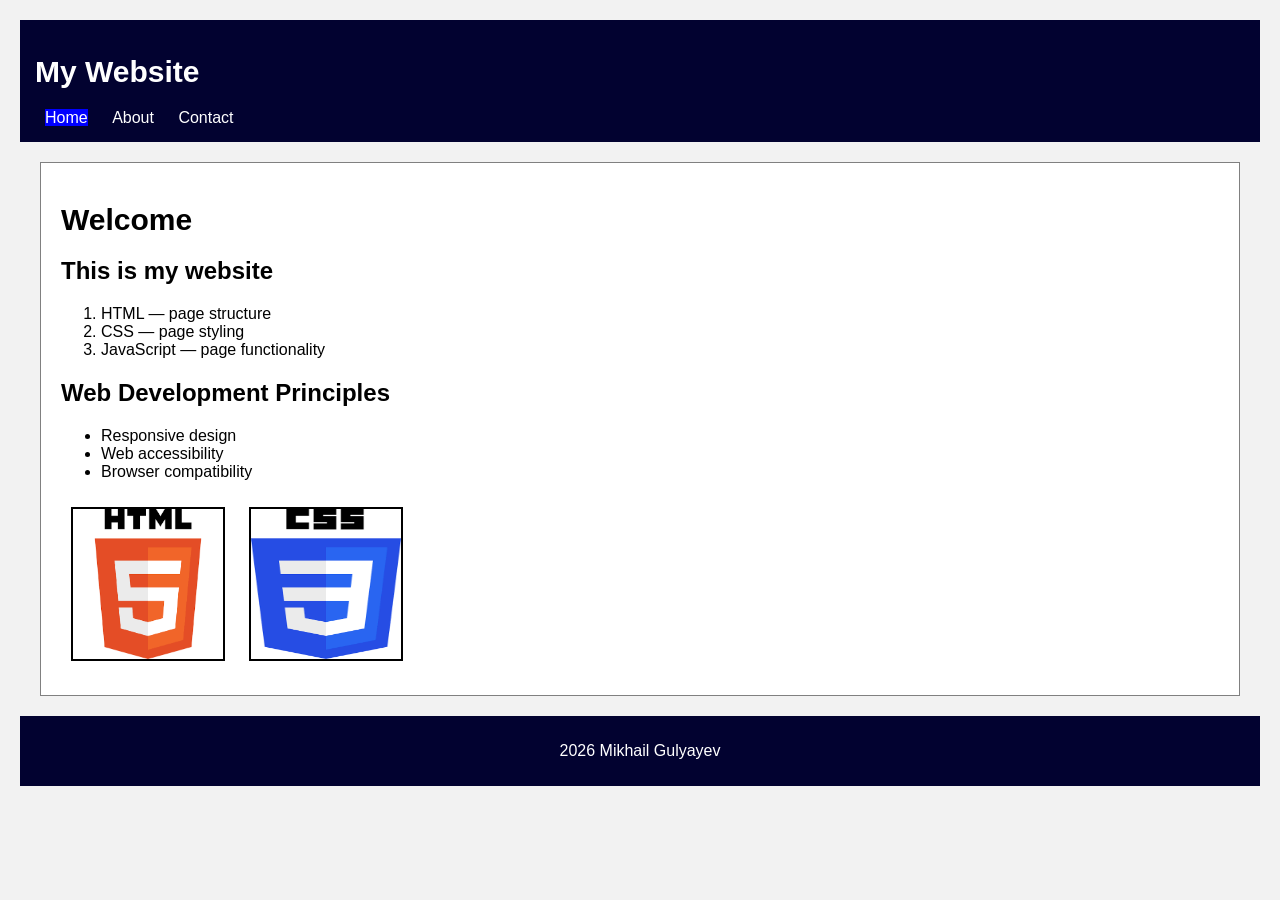
<file: index.html>
<!DOCTYPE html>
<html lang="en">
<head>
    <meta charset="UTF-8">
    <meta name="viewport" content="width=device-width, initial-scale=1.0">
    <title>Assignment1</title>
    <link rel="stylesheet" href="css/style.css">
</head>
    
<body>

    <header>
        <h1>My Website</h1>
            <nav>
        <a href="index.html" class="active">Home</a>
        <a href="about.html">About</a>
        <a href="contact.html">Contact</a>
    </nav>
    </header>



    <main>
        <h1>Welcome</h1>
        <h2>This is my website</h2>
        <ol>
            <li>HTML — page structure </li>
            <li>CSS — page styling </li>
            <li>JavaScript — page functionality </li>
        </ol>
        <h2>Web Development Principles</h2>
        <ul>
            <li>Responsive design </li>
            <li>Web accessibility </li>
            <li>Browser compatibility</li>

        </ul>
        <img src="images/htmlpng.png" alt="html logo" width="150" height="150">
        <img src="images/css.png" alt="css logo" width="150" height="150" >

    </main>

<footer>
    <p>2026 Mikhail Gulyayev</p>
</footer>
    
</body>
</html>
</file>
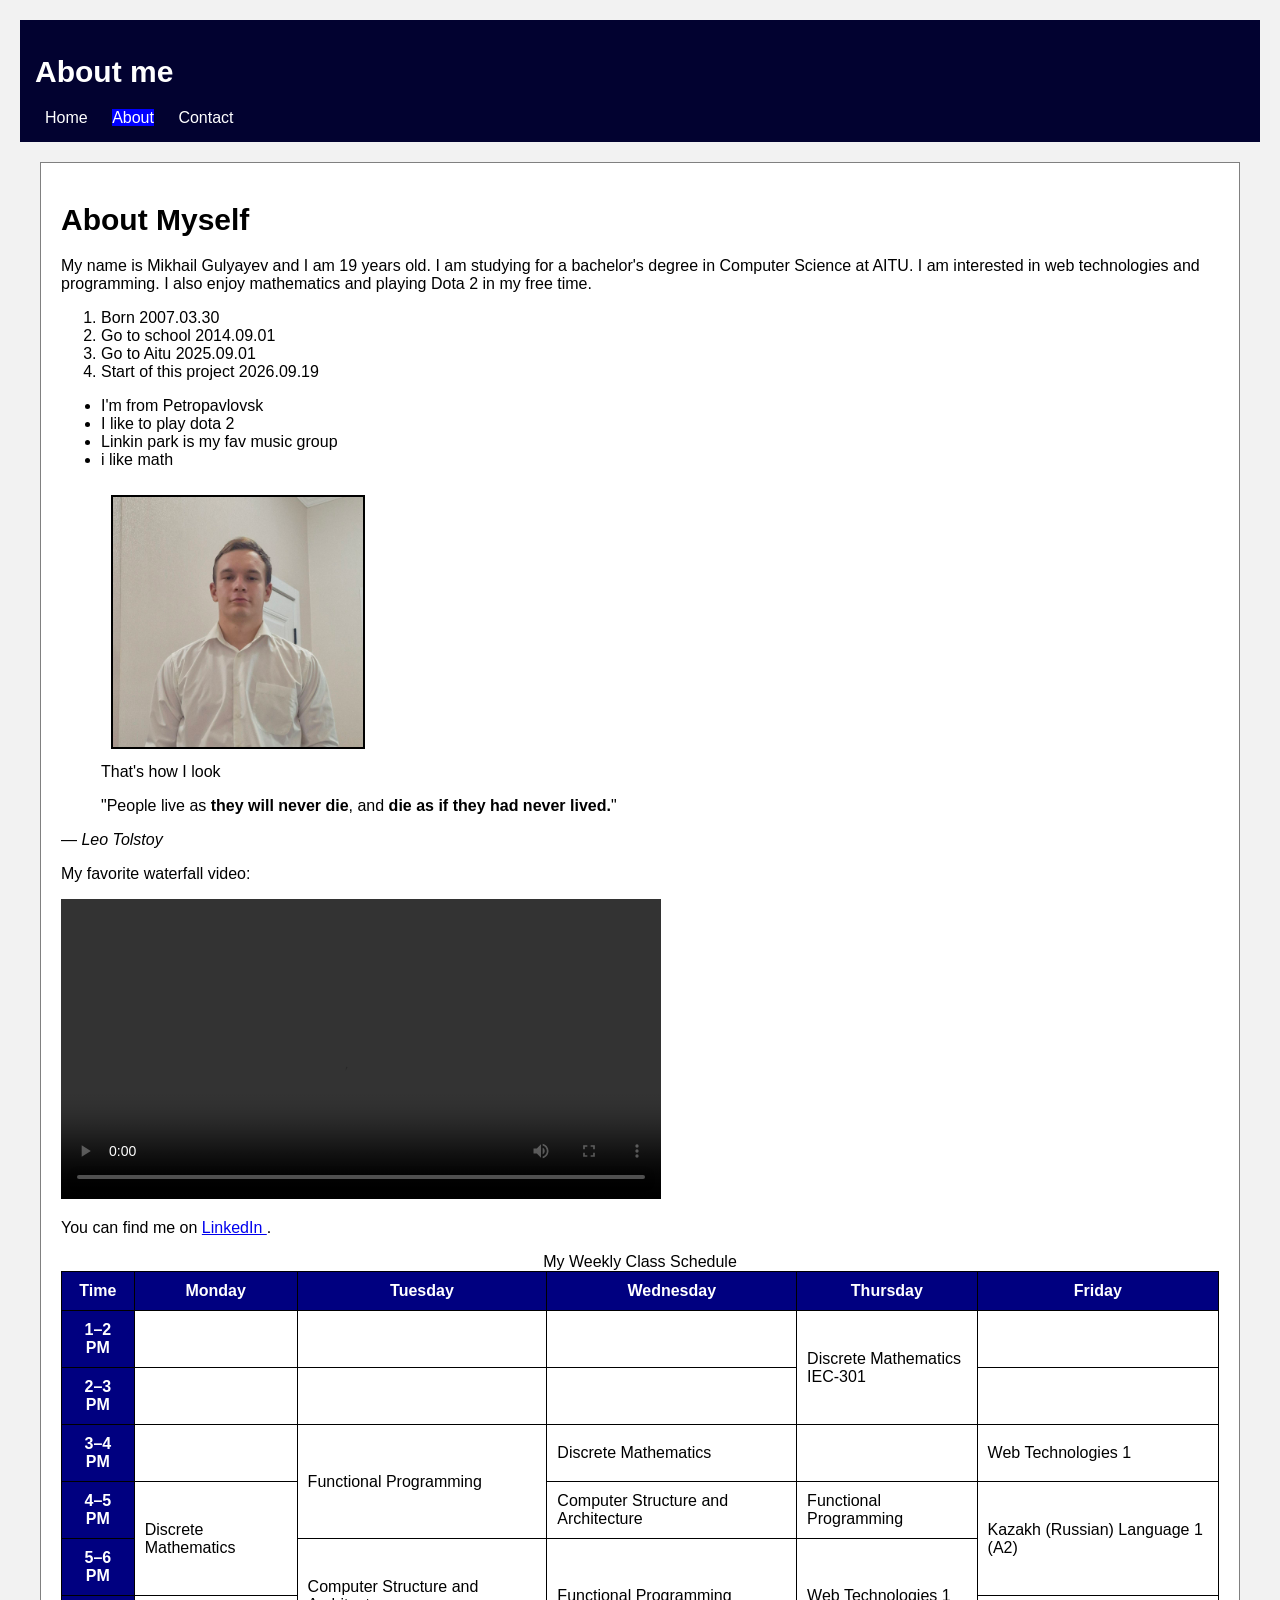
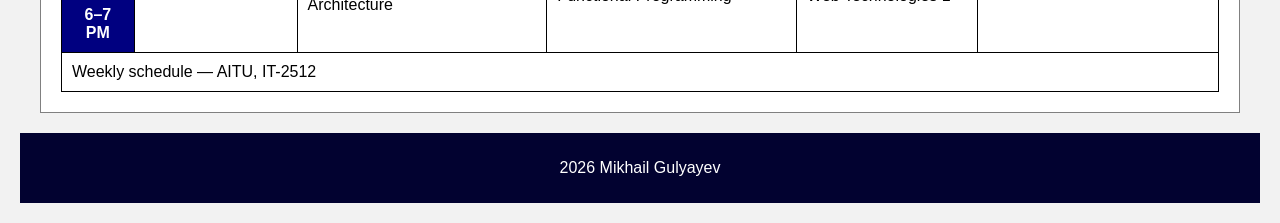
<file: about.html>
<!DOCTYPE html>
<html lang="en">
<head>
    <meta charset="UTF-8">
    <meta name="viewport" content="width=device-width, initial-scale=1.0">
    <title>Document</title>
    <link rel="stylesheet" href="css/style.css">
</head>
<body>
    <header>
        <h1>About me</h1>
    <nav>
        <a href="index.html" >Home</a>
        <a href="about.html" class="active">About</a>
        <a href="contact.html">Contact</a>
    </nav>
    </header>
    <main>
    <h1> About Myself</h1>
    <p>
    My name is Mikhail Gulyayev and I am 19 years old.
    I am studying for a bachelor's degree in Computer Science at AITU.
    I am interested in web technologies and programming.
    I also enjoy mathematics and playing Dota 2 in my free time.
    </p> 
    <ol>    
        <li>Born 2007.03.30</li>
        <li>Go to school 2014.09.01</li>
        <li>Go to Aitu 2025.09.01</li>
        <li>Start of this project 2026.09.19</li>
    </ol>
    <ul>    
        <li>I'm from Petropavlovsk</li>
        <li>I like to play dota 2</li>
        <li>Linkin park is my fav music group</li>
        <li>i like math </li>
    </ul>

    <figure>
    <img src="images/Me.jpg" 
         alt="Photo of Mikhail Gulyayev"
         width="250"
         height="250">
    <figcaption>
        That's how I look
    </figcaption>
</figure>

<blockquote>
    "People live as  <strong> they will never die</strong>, and <strong> die as if they had never lived.</strong>"
</blockquote>

<p>— <em>Leo Tolstoy</em></p>


<p>My favorite waterfall video:</p>
<video controls width="600">
    <source src="media/waterfall.mp4" type="video/mp4">
    Your browser does not support the video tag.
</video>
<p>
    You can find me on
    <a href="https://www.linkedin.com/in/mikhail-gulyayev-8b6520396/"
       target="_blank"
       rel="noopener">
        LinkedIn
    </a>.
</p>

<table>
    <caption>My Weekly Class Schedule</caption>

    <thead>
        <tr>
            <th scope="col">Time</th>
            <th scope="col">Monday</th>
            <th scope="col">Tuesday</th>
            <th scope="col">Wednesday</th>
            <th scope="col">Thursday</th>
            <th scope="col">Friday</th>
        </tr>
    </thead>

    <tbody>
        <tr>
            <th scope="row">1–2 PM</th>
            <td></td>
            <td></td>
            <td></td>
            <td rowspan="2">Discrete Mathematics<br>
                IEC-301
            </td>
            <td></td>
   
        </tr>

        <tr>
            <th scope="row">2–3 PM</th>
            <td></td>
            <td></td>
            <td></td>
            <td></td>
     
        </tr>

        <tr>
            <th scope="row">3–4 PM</th>
            <td></td>
            <td rowspan="2">Functional Programming<br>
                
            </td>
            <td>Discrete Mathematics<br>
                
            </td>
            <td></td>
            <td>Web Technologies 1<br>
                
            </td>
        </tr>

        <tr>
            <th scope="row">4–5 PM</th>
            <td rowspan="2">Discrete Mathematics<br>
                
            </td>
            <td>Computer Structure and Architecture<br>
              
            </td>
            <td>Functional Programming<br>
              
            </td>
            <td rowspan="2">Kazakh (Russian) Language 1 (A2)<br>
               
            </td>
        </tr>

        <tr>
            <th scope="row">5–6 PM</th>
            <td rowspan="2">Computer Structure and Architecture<br></td>
            <td rowspan="2">Functional Programming<br> </td>
            <td rowspan="2">Web Technologies 1<br>
                
            </td>
        </tr>

        <tr>
            <th scope="row">6–7 PM</th>
            <td></td>
            <td></td>   
           
        </tr>
    </tbody>

    <tfoot>
        <tr>
            <td colspan="6">Weekly schedule — AITU, IT-2512</td>
        </tr>
    </tfoot>
</table>

</main>
<footer>
    <p>2026 Mikhail Gulyayev</p>
</footer>
</body>
</html>
</file>
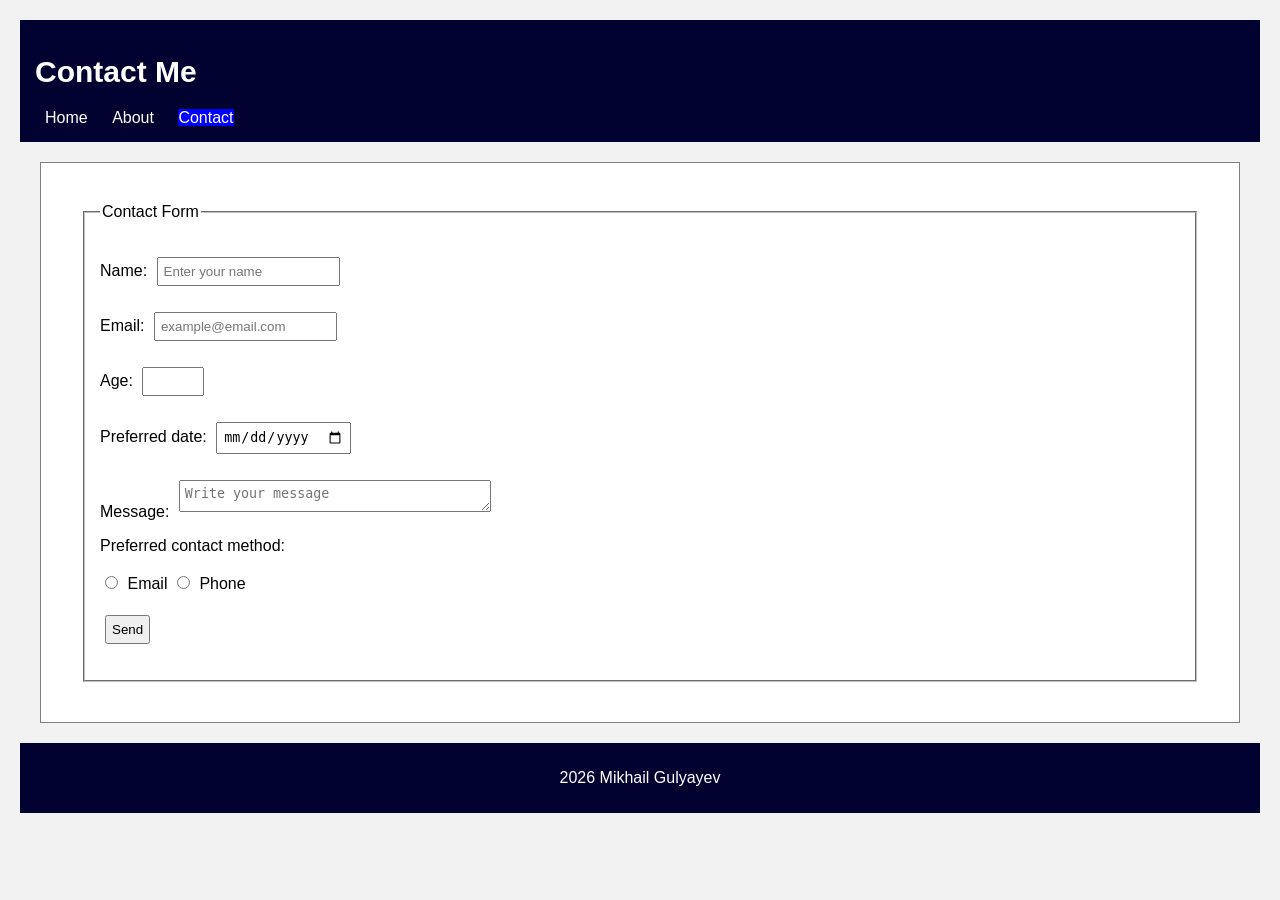
<file: contact.html>
<!DOCTYPE html>
<html lang="en">
<head>
    <meta charset="UTF-8">
    <meta name="viewport" content="width=device-width, initial-scale=1.0">
    <title>Contact Me</title>
    <link rel="stylesheet" href="css/style.css">
</head>

<body>

<header>
    <h1>Contact Me</h1>
    <nav>
        <a href="index.html">Home</a>
        <a href="about.html">About</a>
        <a href="contact.html" class="active">Contact</a>
    </nav>
</header>

<main>
    
    <form>
        <fieldset>
            <legend>Contact Form</legend>

            <p>
                <label for="name">Name:</label>
                <input
                    type="text"
                    id="name"
                    name="name"
                    placeholder="Enter your name"
                    required>
            </p>

            <p>
                <label for="email">Email:</label>
                <input
                    type="email"
                    id="email"
                    name="email"
                    placeholder="example@email.com"
                    required>
            </p>

            <p>
                <label for="age">Age:</label>
                <input
                    type="number"
                    id="age"
                    name="age"
                    min="16"
                    max="100">
            </p>

            <p>
                <label for="date">Preferred date:</label>
                <input
                    type="date"
                    id="date"
                    name="date">
            </p>

            <p>
                <label for="message">Message:</label>
                <textarea
                    id="message"
                    name="message"
                    maxlength="500"
                    placeholder="Write your message"></textarea>
            </p>

            <p>Preferred contact method:</p>

            <input
                type="radio"
                id="contact-email"
                name="contact-method"
                value="email">
            <label for="contact-email">Email</label>

            <input
                type="radio"
                id="contact-phone"
                name="contact-method"
                value="phone">
            <label for="contact-phone">Phone</label>

            <p>
                <input type="submit" value="Send">
            </p>

        </fieldset>
    </form>
</main>

<footer>
    <p>2026 Mikhail Gulyayev</p>
</footer>

</body>
</html>
</file>
<file: css/style.css>
body {
    font-family: Arial, sans-serif;
    background-color: #f2f2f2;
    color: hsl(0, 0%, 0%);
    margin: 20px;
    font-size: 1rem
}

header {
    background-color: rgb(2, 2, 48);
    color: white;;
    color: white;
    padding: 15px;
}

nav a {
    color: white;
    text-decoration: none;
    margin: 10px;
}

nav a:hover {
    background-color: blue;
    padding: 1px;
}

.active {
    background-color: blue;
}

main {
    background-color:white;
    padding: 20px;
    margin: 20px;
    border: 1px solid gray;
}

h1 {
    font-size: 30px;
}

h2 {
    font-size: 24px;
}

img {
    border: 2px solid black;
    margin: 10px;
}

table {
    width: 100%;
    border-collapse: collapse;
}

th, td {
    border: 1px solid black;
    padding: 10px;
}

th {
    background-color: navy;
    color: white;
}

form {
    margin: 20px;
}

fieldset {
    padding: 15px;
}

input, textarea {
    padding: 5px;
    margin: 5px;
}

input:focus, textarea:focus {
    border: 1px solid blue;
}

#message {
    height: 20px;
    width: 300px;
}

footer {
    background-color: rgb(2, 2, 48);
    color: white;
    padding: 10px;
    text-align: center;
}
</file>
